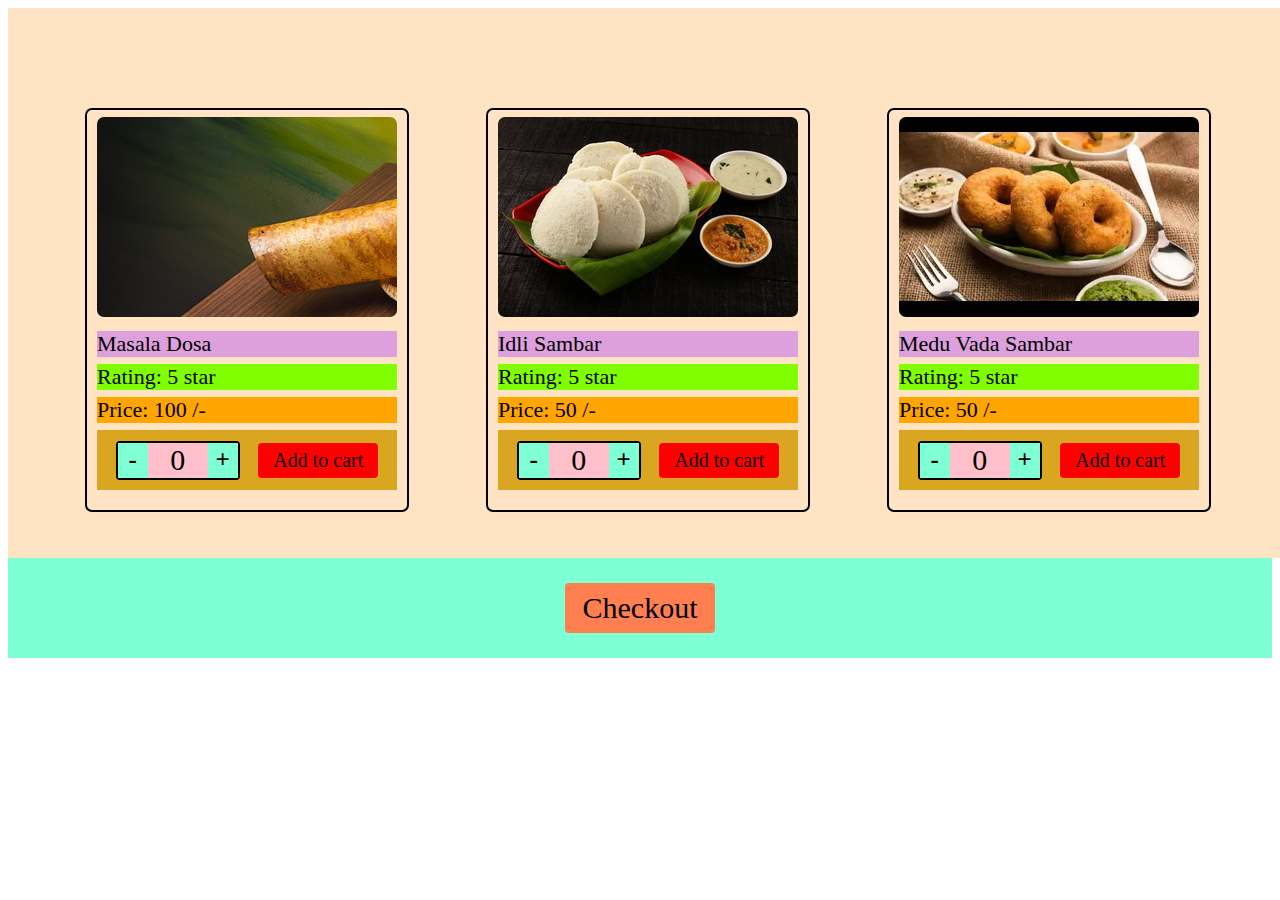
<file: index.html>
<!DOCTYPE html>
<html lang="en">
<head>
    <meta charset="UTF-8">
    <meta name="viewport" content="width=device-width, initial-scale=1.0">
    <title>Document</title>

    <link rel="stylesheet" href="style.css">
</head>
<body>

    <div class="outer-container">

        <div class="container">  
            <div class="img-dosa img-container my-7"></div>
    
            <div class="text-container">
                <div class="food-title f-22 my-7"> 
                    Masala Dosa 
                </div>
        
                <div class="food-rating  f-22 my-7">
                    <span> Rating: 5 star </span>
                </div>
                
                <div class="food-price  f-22 my-7">
                    <span> Price: </span>
                    <span class="price"> 100 </span>
                    <span> /-</span>
                </div>
        
                <div class="qty-add-to-cart-container">

                    <div class="qty-container">
                        <div class="qty-minus symbol"> - </div>
                        <div class="qty"> 0 </div>
                        <div class="qty-plus symbol"> + </div>
                    </div>

                    <div class="add-to-cart">
                        Add to cart
                    </div>

                </div>

            </div>
        </div>

        <div class="container">  
            <div class="img-idli img-container my-7"></div>
    
            <div class="text-container">
                <div class="food-title f-22 my-7"> 
                    Idli Sambar
                </div>
        
                <div class="food-rating  f-22 my-7">
                    <span> Rating: 5 star </span>
                </div>
                
                <div class="food-price  f-22 my-7">
                    <span> Price: </span>
                    <span class="price"> 50 </span>
                    <span> /-</span>
                </div>
        
                <div class="qty-add-to-cart-container">

                    <div class="qty-container">
                        <div class="qty-minus symbol"> - </div>
                        <div class="qty"> 0 </div>
                        <div class="qty-plus symbol"> + </div>
                    </div>

                    <div class="add-to-cart">
                        Add to cart
                    </div>

                </div>

            </div>
        </div>


        <div class="container">  
            <div class="img-medu-vada img-container my-7"></div>
    
            <div class="text-container">
                <div class="food-title f-22 my-7"> 
                    Medu Vada Sambar
                </div>
        
                <div class="food-rating  f-22 my-7">
                    <span> Rating: 5 star </span>
                </div>
                
                <div class="food-price  f-22 my-7">
                    <span> Price: </span>
                    <span class="price"> 50 </span>
                    <span> /-</span>
                </div>
        
                <div class="qty-add-to-cart-container">

                    <div class="qty-container">
                        <div class="qty-minus symbol"> - </div>
                        <div class="qty"> 0 </div>
                        <div class="qty-plus symbol"> + </div>
                    </div>

                    <div class="add-to-cart">
                        Add to cart
                    </div>

                </div>

            </div>
        </div> 
    </div>

    
    <div class="checkout-container">
        <div class="checkout-btn" onclick="checkout()">
            Checkout
        </div>    
    </div>


    <script src="logic.js"></script>
</body>
</html>
</file>
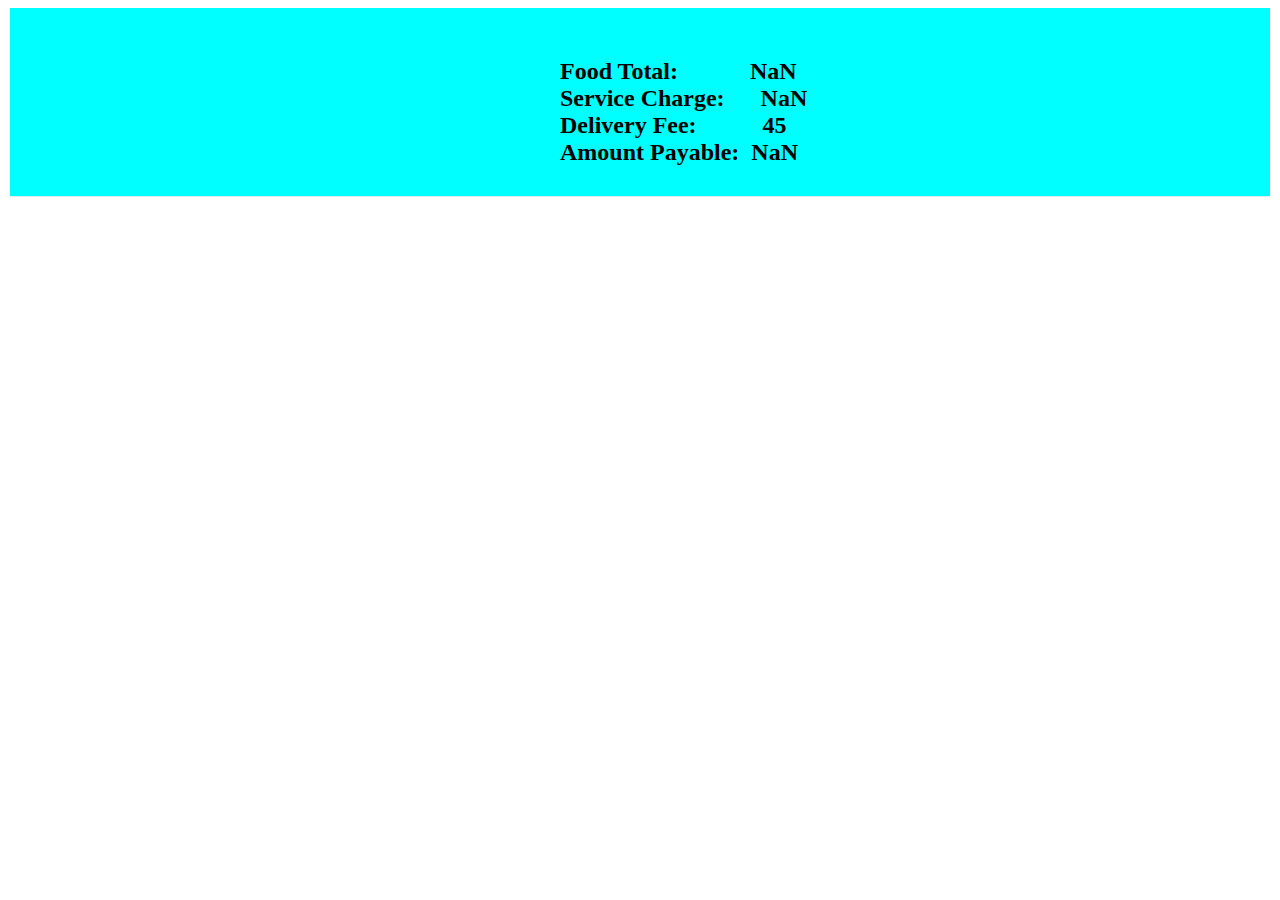
<file: checkout.html>
<!DOCTYPE html>
<html lang="en">
<head>
    <meta charset="UTF-8">
    <meta name="viewport" content="width=device-width, initial-scale=1.0">
    <title>Document</title>
    <style>

        div
        {
            background-color: aqua;
            font-size: 24px;
            font-weight: 600;
            /* text-transform: uppercase; */
            padding: 50px 20px 30px 550px;
            border-bottom: 1px solid #e5ebf2;
            margin: 2px 2px 2px 2px;          
        }
      
    </style>
</head>
<body>

<div >
    Food Total: &nbsp;&nbsp;&nbsp;&nbsp;&nbsp;&nbsp;&nbsp;&nbsp;&nbsp;&nbsp;&nbsp;<span id="total-span"> </span><br>
    Service Charge: &nbsp;&nbsp;&nbsp;&nbsp;&nbsp;<span id="service-span"> </span><br>
    Delivery Fee: &nbsp;&nbsp;&nbsp;&nbsp;&nbsp;&nbsp;&nbsp;&nbsp;&nbsp;&nbsp;<span id="delivery-span"> </span><br>
    Amount Payable: &nbsp;<span id="amount-span"> </span><br>

   
</div>

    

    <script src="logic.js"></script>
</body>
</html>
</file>
<file: style.css>
.outer-container{
    width: 100vw;
    height: 550px;
    background-color: bisque;

    display: flex;
    justify-content: space-evenly;
}

.container{
    height: 400px;
    width: 320px;
    border: 2px solid black;

    display: flex;
    flex-direction: column;
    align-items: center;

    border-radius: 7px;
    margin-top: 100px;
}

.img-container{
    height: 200px;
    width: 300px;
   
    border-radius: 7px;
}

.img-dosa{
    background-image: url('Images/dosa.png');
}

.img-idli{
    background-image: url('Images/idli.jpg');
}

.img-medu-vada{
    background-image: url('Images/medu-vada.webp');
}


/* .text-container{

} */

.food-title{
    width: 300px;
    background-color: plum;
}

.food-rating{
    width: 300px;
    background-color: chartreuse;
}

.food-price{
    width: 300px;
    background-color: orange;
}

.qty-add-to-cart-container{
    height: 60px;
    width: 300px;
    background-color: goldenrod;

    display: flex;
    align-items: center;
    justify-content: space-evenly;
}

.qty-container{
    height: 35px;
    width: 120px;
    background-color: darkmagenta;
    border: 2px solid black;
    border-radius: 4px;

    display: flex;
}

.qty{
    height: 100%;
    width: 60px;
    background-color: pink;

    font-size: 30px;

    display: flex;
    justify-content: center;
    align-items: center;
}

.symbol{
    height: 100%;
    width: 30px;
    background-color:aquamarine;

    font-size: 25px;
    font-weight: 800;

    display: flex;
    justify-content: center;
    align-items: center;
}


.add-to-cart{
    height: 35px;
    width: 120px;
    background-color: red;
    font-size: 20px;
    border-radius: 4px;

    display: flex;
    justify-content: center;
    align-items: center;

}


.f-22{
   font-size: 22px; 
}

.my-7{
    margin-top: 7px;
    margin-bottom: 7px;
}


.checkout-container {
    height: 100px;
    width: 100%;
    background-color: aquamarine;

    display: flex;
    justify-content: center;
    align-items: center;
}

.checkout-btn{
    font-size: 30px;
    width: 150px;

    padding-top: 8px;
    padding-bottom: 8px;
    background-color: coral;

    display: flex;
    justify-content: center;
    align-items: center;
    border-radius: 4px;
}

h3{
    display: inline;
}
</file>
